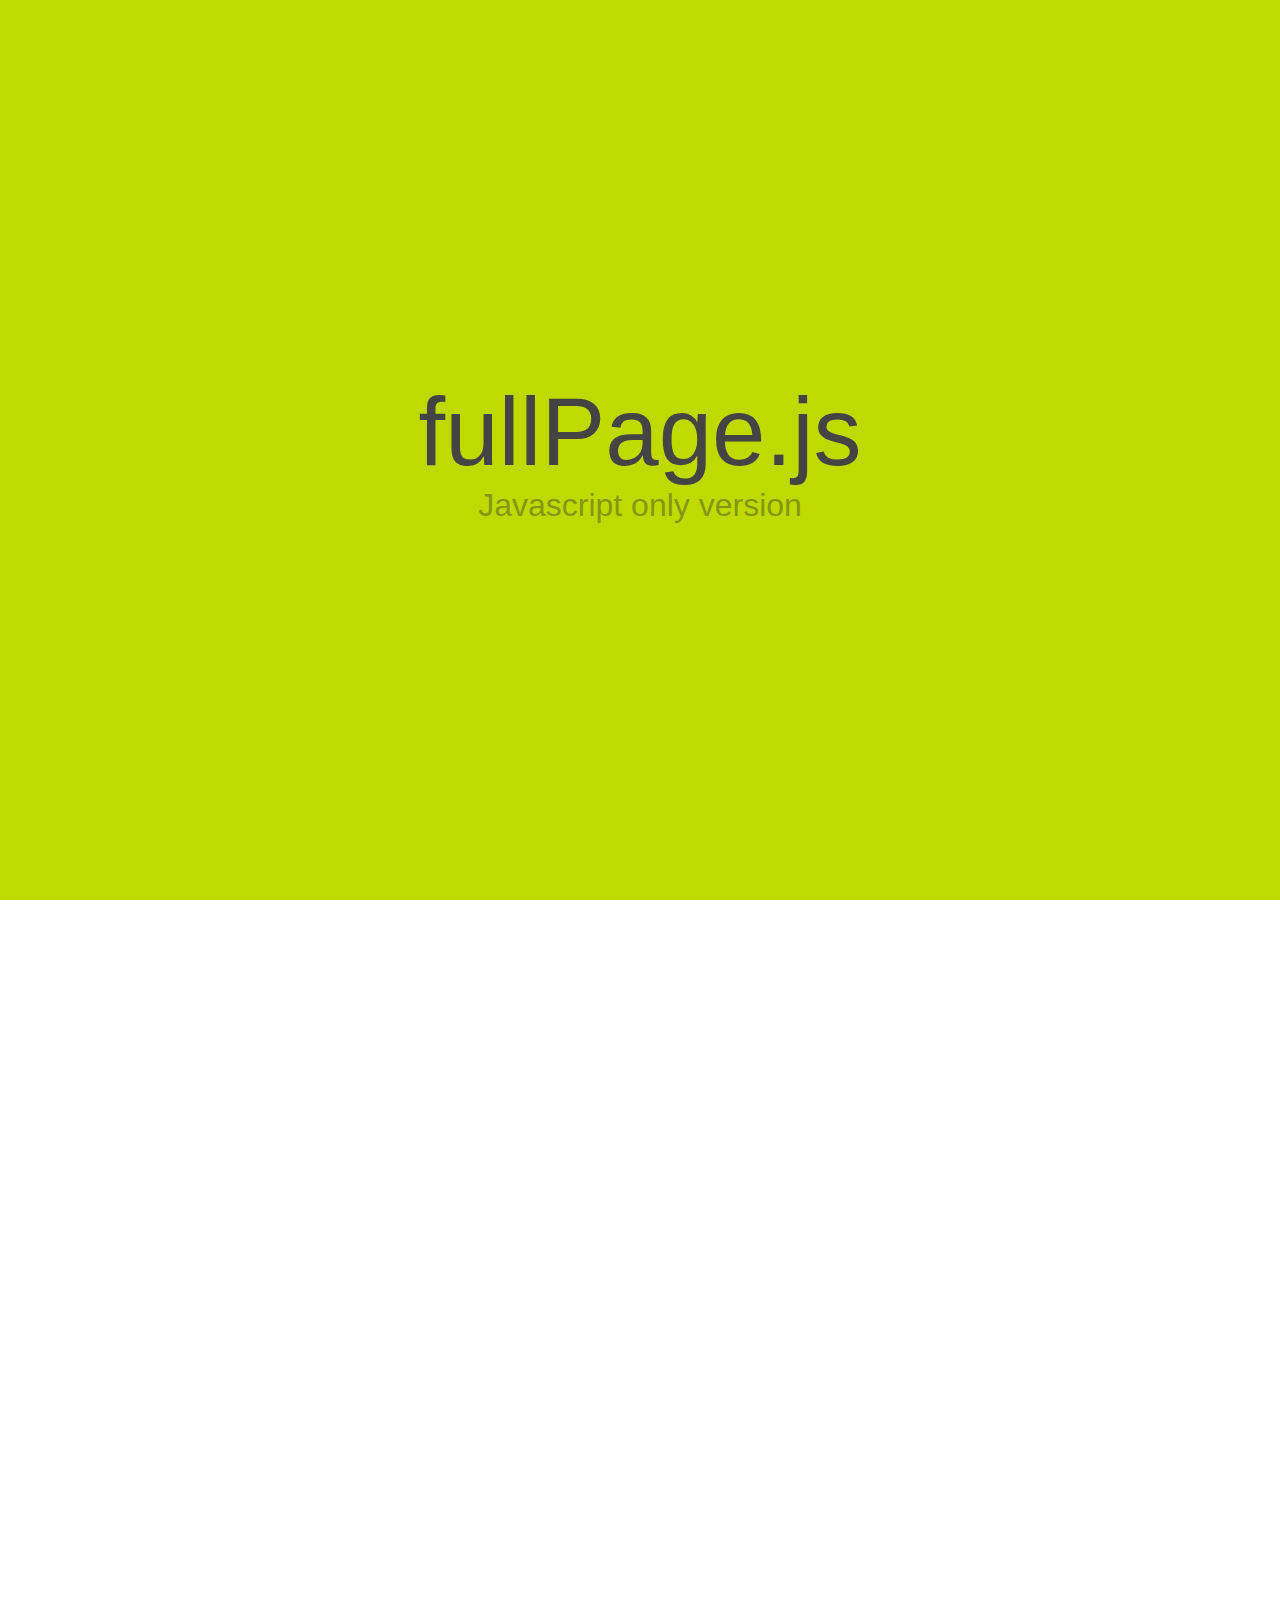
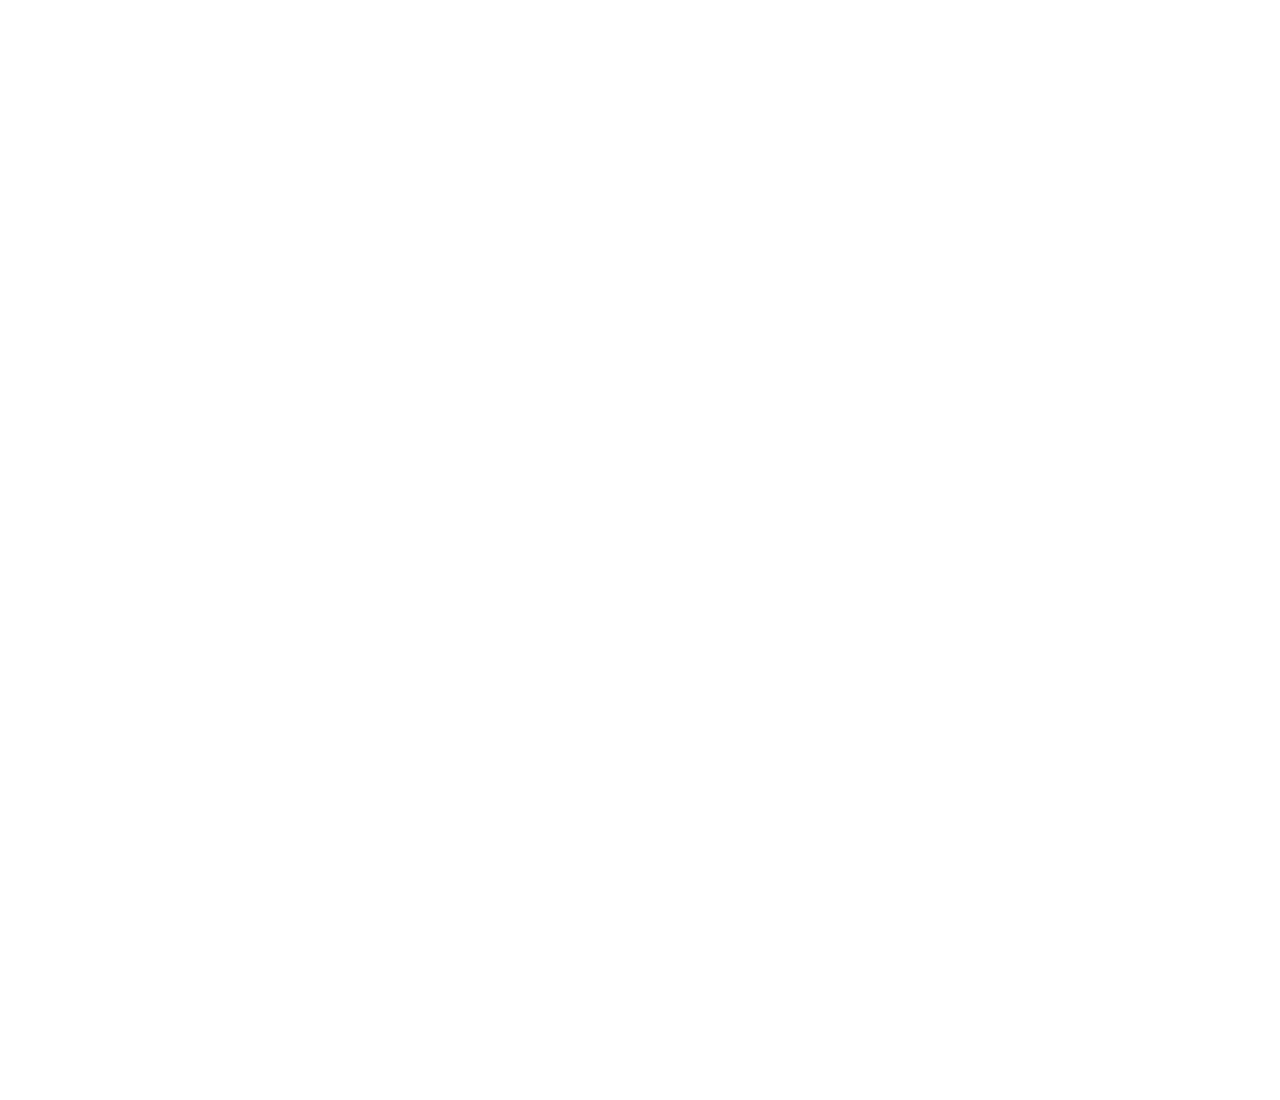
<file: fullPage/pure javascript (Alpha)/demo.html>
<!DOCTYPE html>
<html xmlns="http://www.w3.org/1999/xhtml">

<head>
	<meta http-equiv="Content-Type" content="text/html; charset=utf-8" />
	<title>fullPage.js - Pure Javascript version</title>
	<meta name="author" content="Alvaro Trigo Lopez" />
	<meta name="description" content="fullPage plugin by Alvaro Trigo. Pure javascript version of full screen slider." />
	<meta name="keywords"  content="fullpage,jquery,alvaro,trigo,plugin,fullscren,screen,full,iphone5,apple,pure,javascript,slider,hijacking" />
	<meta name="Resource-type" content="Document" />


	<link rel="stylesheet" type="text/css" href="javascript.fullPage.css" />

	<style>
		/* Reset CSS
		 * --------------------------------------- */
		body,div,dl,dt,dd,ul,ol,li,h1,h2,h3,h4,h5,h6,pre,
		form,fieldset,input,textarea,p,blockquote,th,td {
		    padding: 0;
		    margin: 0;
		}
		a{
			text-decoration:none;
		}
		table {
		    border-spacing: 0;
		}
		fieldset,img {
		    border: 0;
		}
		address,caption,cite,code,dfn,em,strong,th,var {
		    font-weight: normal;
		    font-style: normal;
		}
		strong{
			font-weight: bold;
		}
		ol,ul {
		    list-style: none;
		    margin:0;
		    padding:0;
		}
		caption,th {
		    text-align: left;

		}
		h1,h2,h3,h4,h5,h6 {
		    font-weight: normal;
		    font-size: 100%;
		    margin:0;
		    padding:0;
		    color:#444;
		}
		q:before,q:after {
		    content:'';
		}
		abbr,acronym { border: 0;
		}


		/* Custom CSS
		 * --------------------------------------- */
		body{
			font-family: arial,helvetica;
			color: #F2F2F2;
		}
		h1{
			font-size: 6em;
		}
		p{
			font-size: 2em;
		}
		.content{
			position: relative;
			top: 50%;
			transform: translateY(-50%);
			text-align: center;
		}

		/* Section 1
		 * --------------------------------------- */
		#section0{
			background-color: #BFDA00;
		}
		#section0 h1{
			color: #444;
		}
		#section0 p{
			color: #333;
			opacity: 0.4;
		}


		/* Section 2
		 * --------------------------------------- */
		#section1{
			background-color: #2EBE21;
		}
		#section1 h1{
			color: #fff;
		}
		#section1 p{
			opacity: 0.8;
		}


		/* Section 3
		 * --------------------------------------- */
		#section2{
			background-color: #2C3E50;
		}
		#section2 h1{
			color: #F2F2F2;
		}
		#section2 p{
			opacity: 0.6;
		}
	</style>
</head>
<body>


<div id="fullpage">
	<div class="section " id="section0">
		<div class="content">
			<h1>fullPage.js</h1>
			<p>Javascript only version</p>
		</div>
	</div>
	<div class="section" id="section1">
		<div class="slide" id="slide1">
			<div class="content">
				<h1>No need for jQuery</h1>
				<p>
					5 Kb gzipped!!
				</p>
				<p>
		      		Improve the loading time of your site!
				</p>
			</div>
		</div>
		<div class="slide" id="slide2">
			<div class="content">
				<h1>Slides too!</h1>
			</div>
		</div>
		<div class="slide" id="slide2">
			<div class="content">
				<h1>More slides!</h1>
			</div>
		</div>
	</div>
	<div class="section" id="section2">
		<div class="content">
			<h1>Compatible</h1>
			<p>IE 8+ support.</p>
		</div>
	</div>
</div>

<script type="text/javascript" src="javascript.fullPage.js"></script>
<script type="text/javascript">
	fullpage.initialize('#fullpage', {
		anchors: ['firstPage', 'secondPage', '3rdPage', '4thpage', 'lastPage'],
		menu: '#menu',
		css3:true
	});

</script>

</body>
</html>
</file>
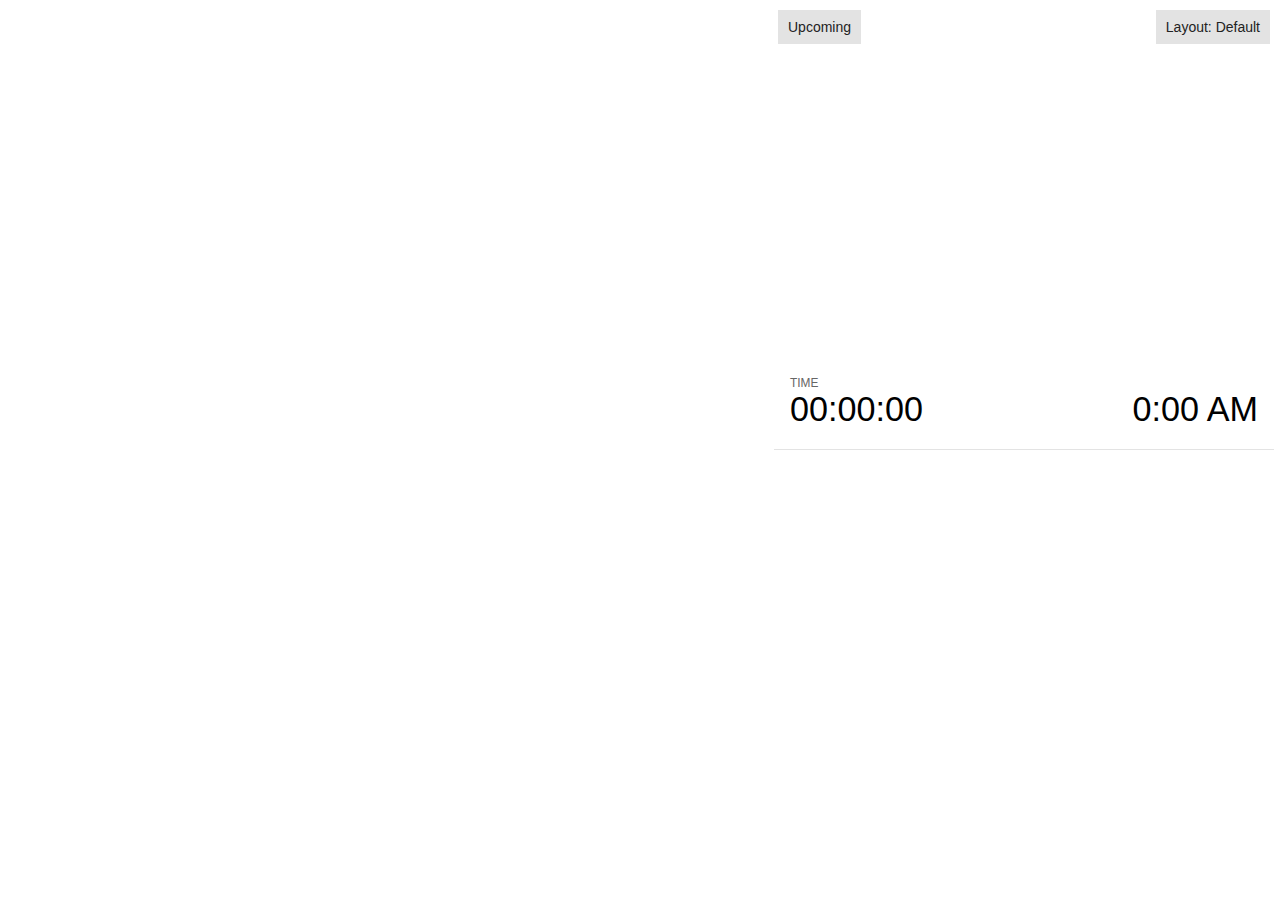
<file: Aboutpage/plugin/notes/notes.html>
<!doctype html>
<html lang="en">
	<head>
		<meta charset="utf-8">

		<title>reveal.js - Slide Notes</title>

		<style>
			body {
				font-family: Helvetica;
				font-size: 18px;
			}

			#current-slide,
			#upcoming-slide,
			#speaker-controls {
				padding: 6px;
				box-sizing: border-box;
				-moz-box-sizing: border-box;
			}

			#current-slide iframe,
			#upcoming-slide iframe {
				width: 100%;
				height: 100%;
				border: 1px solid #ddd;
			}

			#current-slide .label,
			#upcoming-slide .label {
				position: absolute;
				top: 10px;
				left: 10px;
				z-index: 2;
			}

			.overlay-element {
				height: 34px;
				line-height: 34px;
				padding: 0 10px;
				text-shadow: none;
				background: rgba( 220, 220, 220, 0.8 );
				color: #222;
				font-size: 14px;
			}

			.overlay-element.interactive:hover {
				background: rgba( 220, 220, 220, 1 );
			}

			#current-slide {
				position: absolute;
				width: 60%;
				height: 100%;
				top: 0;
				left: 0;
				padding-right: 0;
			}

			#upcoming-slide {
				position: absolute;
				width: 40%;
				height: 40%;
				right: 0;
				top: 0;
			}

			/* Speaker controls */
			#speaker-controls {
				position: absolute;
				top: 40%;
				right: 0;
				width: 40%;
				height: 60%;
				overflow: auto;
				font-size: 18px;
			}

				.speaker-controls-time.hidden,
				.speaker-controls-notes.hidden {
					display: none;
				}

				.speaker-controls-time .label,
				.speaker-controls-pace .label,
				.speaker-controls-notes .label {
					text-transform: uppercase;
					font-weight: normal;
					font-size: 0.66em;
					color: #666;
					margin: 0;
				}

				.speaker-controls-time, .speaker-controls-pace {
					border-bottom: 1px solid rgba( 200, 200, 200, 0.5 );
					margin-bottom: 10px;
					padding: 10px 16px;
					padding-bottom: 20px;
					cursor: pointer;
				}

				.speaker-controls-time .reset-button {
					opacity: 0;
					float: right;
					color: #666;
					text-decoration: none;
				}
				.speaker-controls-time:hover .reset-button {
					opacity: 1;
				}

				.speaker-controls-time .timer,
				.speaker-controls-time .clock {
					width: 50%;
				}

				.speaker-controls-time .timer,
				.speaker-controls-time .clock,
				.speaker-controls-time .pacing .hours-value,
				.speaker-controls-time .pacing .minutes-value,
				.speaker-controls-time .pacing .seconds-value {
					font-size: 1.9em;
				}

				.speaker-controls-time .timer {
					float: left;
				}

				.speaker-controls-time .clock {
					float: right;
					text-align: right;
				}

				.speaker-controls-time span.mute {
					opacity: 0.3;
				}

				.speaker-controls-time .pacing-title {
					margin-top: 5px;
				}

				.speaker-controls-time .pacing.ahead {
					color: blue;
				}

				.speaker-controls-time .pacing.on-track {
					color: green;
				}

				.speaker-controls-time .pacing.behind {
					color: red;
				}

				.speaker-controls-notes {
					padding: 10px 16px;
				}

				.speaker-controls-notes .value {
					margin-top: 5px;
					line-height: 1.4;
					font-size: 1.2em;
				}

			/* Layout selector */
			#speaker-layout {
				position: absolute;
				top: 10px;
				right: 10px;
				color: #222;
				z-index: 10;
			}
				#speaker-layout select {
					position: absolute;
					width: 100%;
					height: 100%;
					top: 0;
					left: 0;
					border: 0;
					box-shadow: 0;
					cursor: pointer;
					opacity: 0;

					font-size: 1em;
					background-color: transparent;

					-moz-appearance: none;
					-webkit-appearance: none;
					-webkit-tap-highlight-color: rgba(0, 0, 0, 0);
				}

				#speaker-layout select:focus {
					outline: none;
					box-shadow: none;
				}

			.clear {
				clear: both;
			}

			/* Speaker layout: Wide */
			body[data-speaker-layout="wide"] #current-slide,
			body[data-speaker-layout="wide"] #upcoming-slide {
				width: 50%;
				height: 45%;
				padding: 6px;
			}

			body[data-speaker-layout="wide"] #current-slide {
				top: 0;
				left: 0;
			}

			body[data-speaker-layout="wide"] #upcoming-slide {
				top: 0;
				left: 50%;
			}

			body[data-speaker-layout="wide"] #speaker-controls {
				top: 45%;
				left: 0;
				width: 100%;
				height: 50%;
				font-size: 1.25em;
			}

			/* Speaker layout: Tall */
			body[data-speaker-layout="tall"] #current-slide,
			body[data-speaker-layout="tall"] #upcoming-slide {
				width: 45%;
				height: 50%;
				padding: 6px;
			}

			body[data-speaker-layout="tall"] #current-slide {
				top: 0;
				left: 0;
			}

			body[data-speaker-layout="tall"] #upcoming-slide {
				top: 50%;
				left: 0;
			}

			body[data-speaker-layout="tall"] #speaker-controls {
				padding-top: 40px;
				top: 0;
				left: 45%;
				width: 55%;
				height: 100%;
				font-size: 1.25em;
			}

			/* Speaker layout: Notes only */
			body[data-speaker-layout="notes-only"] #current-slide,
			body[data-speaker-layout="notes-only"] #upcoming-slide {
				display: none;
			}

			body[data-speaker-layout="notes-only"] #speaker-controls {
				padding-top: 40px;
				top: 0;
				left: 0;
				width: 100%;
				height: 100%;
				font-size: 1.25em;
			}

			@media screen and (max-width: 1080px) {
				body[data-speaker-layout="default"] #speaker-controls {
					font-size: 16px;
				}
			}

			@media screen and (max-width: 900px) {
				body[data-speaker-layout="default"] #speaker-controls {
					font-size: 14px;
				}
			}

			@media screen and (max-width: 800px) {
				body[data-speaker-layout="default"] #speaker-controls {
					font-size: 12px;
				}
			}

		</style>
	</head>

	<body>

		<div id="current-slide"></div>
		<div id="upcoming-slide"><span class="overlay-element label">Upcoming</span></div>
		<div id="speaker-controls">
			<div class="speaker-controls-time">
				<h4 class="label">Time <span class="reset-button">Click to Reset</span></h4>
				<div class="clock">
					<span class="clock-value">0:00 AM</span>
				</div>
				<div class="timer">
					<span class="hours-value">00</span><span class="minutes-value">:00</span><span class="seconds-value">:00</span>
				</div>
				<div class="clear"></div>

				<h4 class="label pacing-title" style="display: none">Pacing – Time to finish current slide</h4>
				<div class="pacing" style="display: none">
					<span class="hours-value">00</span><span class="minutes-value">:00</span><span class="seconds-value">:00</span>
				</div>
			</div>

			<div class="speaker-controls-notes hidden">
				<h4 class="label">Notes</h4>
				<div class="value"></div>
			</div>
		</div>
		<div id="speaker-layout" class="overlay-element interactive">
			<span class="speaker-layout-label"></span>
			<select class="speaker-layout-dropdown"></select>
		</div>

		<script src="../../plugin/markdown/marked.js"></script>
		<script>

			(function() {

				var notes,
					notesValue,
					currentState,
					currentSlide,
					upcomingSlide,
					layoutLabel,
					layoutDropdown,
					connected = false;

				var SPEAKER_LAYOUTS = {
					'default': 'Default',
					'wide': 'Wide',
					'tall': 'Tall',
					'notes-only': 'Notes only'
				};

				setupLayout();

				window.addEventListener( 'message', function( event ) {

					var data = JSON.parse( event.data );

					// The overview mode is only useful to the reveal.js instance
					// where navigation occurs so we don't sync it
					if( data.state ) delete data.state.overview;

					// Messages sent by the notes plugin inside of the main window
					if( data && data.namespace === 'reveal-notes' ) {
						if( data.type === 'connect' ) {
							handleConnectMessage( data );
						}
						else if( data.type === 'state' ) {
							handleStateMessage( data );
						}
					}
					// Messages sent by the reveal.js inside of the current slide preview
					else if( data && data.namespace === 'reveal' ) {
						if( /ready/.test( data.eventName ) ) {
							// Send a message back to notify that the handshake is complete
							window.opener.postMessage( JSON.stringify({ namespace: 'reveal-notes', type: 'connected'} ), '*' );
						}
						else if( /slidechanged|fragmentshown|fragmenthidden|paused|resumed/.test( data.eventName ) && currentState !== JSON.stringify( data.state ) ) {

							window.opener.postMessage( JSON.stringify({ method: 'setState', args: [ data.state ]} ), '*' );

						}
					}

				} );

				/**
				 * Called when the main window is trying to establish a
				 * connection.
				 */
				function handleConnectMessage( data ) {

					if( connected === false ) {
						connected = true;

						setupIframes( data );
						setupKeyboard();
						setupNotes();
						setupTimer();
					}

				}

				/**
				 * Called when the main window sends an updated state.
				 */
				function handleStateMessage( data ) {

					// Store the most recently set state to avoid circular loops
					// applying the same state
					currentState = JSON.stringify( data.state );

					// No need for updating the notes in case of fragment changes
					if ( data.notes ) {
						notes.classList.remove( 'hidden' );
						notesValue.style.whiteSpace = data.whitespace;
						if( data.markdown ) {
							notesValue.innerHTML = marked( data.notes );
						}
						else {
							notesValue.innerHTML = data.notes;
						}
					}
					else {
						notes.classList.add( 'hidden' );
					}

					// Update the note slides
					currentSlide.contentWindow.postMessage( JSON.stringify({ method: 'setState', args: [ data.state ] }), '*' );
					upcomingSlide.contentWindow.postMessage( JSON.stringify({ method: 'setState', args: [ data.state ] }), '*' );
					upcomingSlide.contentWindow.postMessage( JSON.stringify({ method: 'next' }), '*' );

				}

				// Limit to max one state update per X ms
				handleStateMessage = debounce( handleStateMessage, 200 );

				/**
				 * Forward keyboard events to the current slide window.
				 * This enables keyboard events to work even if focus
				 * isn't set on the current slide iframe.
				 */
				function setupKeyboard() {

					document.addEventListener( 'keydown', function( event ) {
						currentSlide.contentWindow.postMessage( JSON.stringify({ method: 'triggerKey', args: [ event.keyCode ] }), '*' );
					} );

				}

				/**
				 * Creates the preview iframes.
				 */
				function setupIframes( data ) {

					var params = [
						'receiver',
						'progress=false',
						'history=false',
						'transition=none',
						'autoSlide=0',
						'backgroundTransition=none'
					].join( '&' );

					var urlSeparator = /\?/.test(data.url) ? '&' : '?';
					var hash = '#/' + data.state.indexh + '/' + data.state.indexv;
					var currentURL = data.url + urlSeparator + params + '&postMessageEvents=true' + hash;
					var upcomingURL = data.url + urlSeparator + params + '&controls=false' + hash;

					currentSlide = document.createElement( 'iframe' );
					currentSlide.setAttribute( 'width', 1280 );
					currentSlide.setAttribute( 'height', 1024 );
					currentSlide.setAttribute( 'src', currentURL );
					document.querySelector( '#current-slide' ).appendChild( currentSlide );

					upcomingSlide = document.createElement( 'iframe' );
					upcomingSlide.setAttribute( 'width', 640 );
					upcomingSlide.setAttribute( 'height', 512 );
					upcomingSlide.setAttribute( 'src', upcomingURL );
					document.querySelector( '#upcoming-slide' ).appendChild( upcomingSlide );

				}

				/**
				 * Setup the notes UI.
				 */
				function setupNotes() {

					notes = document.querySelector( '.speaker-controls-notes' );
					notesValue = document.querySelector( '.speaker-controls-notes .value' );

				}

				function getTimings() {

					var slides = Reveal.getSlides();
					var defaultTiming = Reveal.getConfig().defaultTiming;
					if (defaultTiming == null) {
						return null;
					}
					var timings = [];
					for ( var i in slides ) {
						var slide = slides[i];
						var timing = defaultTiming;
						if( slide.hasAttribute( 'data-timing' )) {
							var t = slide.getAttribute( 'data-timing' );
							timing = parseInt(t);
							if( isNaN(timing) ) {
								console.warn("Could not parse timing '" + t + "' of slide " + i + "; using default of " + defaultTiming);
								timing = defaultTiming;
							}
						}
						timings.push(timing);
					}
					return timings;

				}

				/**
				 * Return the number of seconds allocated for presenting
				 * all slides up to and including this one.
				 */
				function getTimeAllocated(timings) {

					var slides = Reveal.getSlides();
					var allocated = 0;
					var currentSlide = Reveal.getSlidePastCount();
					for (var i in slides.slice(0, currentSlide + 1)) {
						allocated += timings[i];
					}
					return allocated;

				}

				/**
				 * Create the timer and clock and start updating them
				 * at an interval.
				 */
				function setupTimer() {

					var start = new Date(),
					timeEl = document.querySelector( '.speaker-controls-time' ),
					clockEl = timeEl.querySelector( '.clock-value' ),
					hoursEl = timeEl.querySelector( '.hours-value' ),
					minutesEl = timeEl.querySelector( '.minutes-value' ),
					secondsEl = timeEl.querySelector( '.seconds-value' ),
					pacingTitleEl = timeEl.querySelector( '.pacing-title' ),
					pacingEl = timeEl.querySelector( '.pacing' ),
					pacingHoursEl = pacingEl.querySelector( '.hours-value' ),
					pacingMinutesEl = pacingEl.querySelector( '.minutes-value' ),
					pacingSecondsEl = pacingEl.querySelector( '.seconds-value' );

					var timings = getTimings();
					if (timings !== null) {
						pacingTitleEl.style.removeProperty('display');
						pacingEl.style.removeProperty('display');
					}

					function _displayTime( hrEl, minEl, secEl, time) {

						var sign = Math.sign(time) == -1 ? "-" : "";
						time = Math.abs(Math.round(time / 1000));
						var seconds = time % 60;
						var minutes = Math.floor( time / 60 ) % 60 ;
						var hours = Math.floor( time / ( 60 * 60 )) ;
						hrEl.innerHTML = sign + zeroPadInteger( hours );
						if (hours == 0) {
							hrEl.classList.add( 'mute' );
						}
						else {
							hrEl.classList.remove( 'mute' );
						}
						minEl.innerHTML = ':' + zeroPadInteger( minutes );
						if (hours == 0 && minutes == 0) {
							minEl.classList.add( 'mute' );
						}
						else {
							minEl.classList.remove( 'mute' );
						}
						secEl.innerHTML = ':' + zeroPadInteger( seconds );
					}

					function _updateTimer() {

						var diff, hours, minutes, seconds,
						now = new Date();

						diff = now.getTime() - start.getTime();

						clockEl.innerHTML = now.toLocaleTimeString( 'en-US', { hour12: true, hour: '2-digit', minute:'2-digit' } );
						_displayTime( hoursEl, minutesEl, secondsEl, diff );
						if (timings !== null) {
							_updatePacing(diff);
						}

					}

					function _updatePacing(diff) {

						var slideEndTiming = getTimeAllocated(timings) * 1000;
						var currentSlide = Reveal.getSlidePastCount();
						var currentSlideTiming = timings[currentSlide] * 1000;
						var timeLeftCurrentSlide = slideEndTiming - diff;
						if (timeLeftCurrentSlide < 0) {
							pacingEl.className = 'pacing behind';
						}
						else if (timeLeftCurrentSlide < currentSlideTiming) {
							pacingEl.className = 'pacing on-track';
						}
						else {
							pacingEl.className = 'pacing ahead';
						}
						_displayTime( pacingHoursEl, pacingMinutesEl, pacingSecondsEl, timeLeftCurrentSlide );

					}

					// Update once directly
					_updateTimer();

					// Then update every second
					setInterval( _updateTimer, 1000 );

					function _resetTimer() {

						if (timings == null) {
							start = new Date();
						}
						else {
							// Reset timer to beginning of current slide
							var slideEndTiming = getTimeAllocated(timings) * 1000;
							var currentSlide = Reveal.getSlidePastCount();
							var currentSlideTiming = timings[currentSlide] * 1000;
							var previousSlidesTiming = slideEndTiming - currentSlideTiming;
							var now = new Date();
							start = new Date(now.getTime() - previousSlidesTiming);
						}
						_updateTimer();

					}

					timeEl.addEventListener( 'click', function() {
						_resetTimer();
						return false;
					} );

				}

				/**
				 * Sets up the speaker view layout and layout selector.
				 */
				function setupLayout() {

					layoutDropdown = document.querySelector( '.speaker-layout-dropdown' );
					layoutLabel = document.querySelector( '.speaker-layout-label' );

					// Render the list of available layouts
					for( var id in SPEAKER_LAYOUTS ) {
						var option = document.createElement( 'option' );
						option.setAttribute( 'value', id );
						option.textContent = SPEAKER_LAYOUTS[ id ];
						layoutDropdown.appendChild( option );
					}

					// Monitor the dropdown for changes
					layoutDropdown.addEventListener( 'change', function( event ) {

						setLayout( layoutDropdown.value );

					}, false );

					// Restore any currently persisted layout
					setLayout( getLayout() );

				}

				/**
				 * Sets a new speaker view layout. The layout is persisted
				 * in local storage.
				 */
				function setLayout( value ) {

					var title = SPEAKER_LAYOUTS[ value ];

					layoutLabel.innerHTML = 'Layout' + ( title ? ( ': ' + title ) : '' );
					layoutDropdown.value = value;

					document.body.setAttribute( 'data-speaker-layout', value );

					// Persist locally
					if( supportsLocalStorage() ) {
						window.localStorage.setItem( 'reveal-speaker-layout', value );
					}

				}

				/**
				 * Returns the ID of the most recently set speaker layout
				 * or our default layout if none has been set.
				 */
				function getLayout() {

					if( supportsLocalStorage() ) {
						var layout = window.localStorage.getItem( 'reveal-speaker-layout' );
						if( layout ) {
							return layout;
						}
					}

					// Default to the first record in the layouts hash
					for( var id in SPEAKER_LAYOUTS ) {
						return id;
					}

				}

				function supportsLocalStorage() {

					try {
						localStorage.setItem('test', 'test');
						localStorage.removeItem('test');
						return true;
					}
					catch( e ) {
						return false;
					}

				}

				function zeroPadInteger( num ) {

					var str = '00' + parseInt( num );
					return str.substring( str.length - 2 );

				}

				/**
				 * Limits the frequency at which a function can be called.
				 */
				function debounce( fn, ms ) {

					var lastTime = 0,
						timeout;

					return function() {

						var args = arguments;
						var context = this;

						clearTimeout( timeout );

						var timeSinceLastCall = Date.now() - lastTime;
						if( timeSinceLastCall > ms ) {
							fn.apply( context, args );
							lastTime = Date.now();
						}
						else {
							timeout = setTimeout( function() {
								fn.apply( context, args );
								lastTime = Date.now();
							}, ms - timeSinceLastCall );
						}

					}

				}

			})();

		</script>
	</body>
</html>
</file>
<file: fullPage/pure javascript (Alpha)/javascript.fullPage.css>
/**
 * fullPage Pure Javascript v.0.0.9 (Alpha) - Not support given until Beta version.
 * https://github.com/alvarotrigo/fullPage.js
 * MIT licensed
 *
 * Copyright (C) 2013 alvarotrigo.com - A project by Alvaro Trigo
 */
html.fp-enabled,
.fp-enabled body {
    margin: 0;
    padding: 0;
    overflow:hidden;

    /*Avoid flicker on slides transitions for mobile phones #336 */
    -webkit-tap-highlight-color: rgba(0,0,0,0);
}
#superContainer {
    height: 100%;
    position: relative;

    /* Touch detection for Windows 8 */
    -ms-touch-action: none;

    /* IE 11 on Windows Phone 8.1*/
    touch-action: none;
}
.fp-section {
    position: relative;
    -webkit-box-sizing: border-box; /* Safari<=5 Android<=3 */
    -moz-box-sizing: border-box; /* <=28 */
    box-sizing: border-box;
    height:100%;
}
.fp-slide {
    float: left;
}
.fp-slide, .fp-slidesContainer {
    height: 100%;
    display: block;
}
.fp-slides {
    z-index:1;
    height: 100%;
    overflow: hidden;
    position: relative;
    -webkit-transition: all 0.3s ease-out; /* Safari<=6 Android<=4.3 */
    transition: all 0.3s ease-out;
}
.fp-section.fp-table, .fp-slide.fp-table {
    display: table;
    table-layout:fixed;
    width: 100%;
    height:100%;
}
.fp-tableCell {
    display: table-cell;
    vertical-align: middle;
    width: 100%;
    height: 100%;
}
.fp-slidesContainer {
    float: left;
    position: relative;
}
.fp-controlArrow {
    position: absolute;
    z-index: 4;
    top: 50%;
    cursor: pointer;
    width: 0;
    height: 0;
    border-style: solid;
    margin-top: -38px;
}
.fp-controlArrow.fp-prev {
    left: 15px;
    width: 0;
    border-width: 38.5px 34px 38.5px 0;
    border-color: transparent #fff transparent transparent;
}
.fp-controlArrow.fp-next {
    right: 15px;
    border-width: 38.5px 0 38.5px 34px;
    border-color: transparent transparent transparent #fff;
}
.fp-scrollable {
    overflow: scroll;

}
.fp-notransition {
    -webkit-transition: none !important;
    transition: none !important;
}
#fp-nav {
    position: fixed;
    z-index: 100;
    margin-top: -32px;
    top: 50%;
    opacity: 1;
}
#fp-nav.right {
    right: 17px;
}
#fp-nav.left {
    left: 17px;
}
.fp-slidesNav{
    position: absolute;
    z-index: 4;
    left: 50%;
    opacity: 1;
}
.fp-slidesNav.bottom {
    bottom: 17px;
}
.fp-slidesNav.top {
    top: 17px;
}
#fp-nav ul,
.fp-slidesNav ul {
  margin: 0;
  padding: 0;
}
#fp-nav ul li,
.fp-slidesNav ul li {
    display: block;
    width: 14px;
    height: 13px;
    margin: 7px;
    position:relative;
}
.fp-slidesNav ul li {
    display: inline-block;
}
#fp-nav ul li a,
.fp-slidesNav ul li a {
    display: block;
    position: relative;
    z-index: 1;
    width: 100%;
    height: 100%;
    cursor: pointer;
    text-decoration: none;
}
#fp-nav ul li a.active span,
.fp-slidesNav ul li a.active span,
#fp-nav ul li:hover a.active span,
.fp-slidesNav ul li:hover a.active span{
    height: 12px;
    width: 12px;
    margin: -6px 0 0 -6px;
    border-radius: 100%;
}
#fp-nav ul li a span,
.fp-slidesNav ul li a span {
    border-radius: 50%;
    position: absolute;
    z-index: 1;
    height: 4px;
    width: 4px;
    border: 0;
    background: #333;
    left: 50%;
    top: 50%;
    margin: -2px 0 0 -2px;
    -webkit-transition: all 0.1s ease-in-out;
    -moz-transition: all 0.1s ease-in-out;
    -o-transition: all 0.1s ease-in-out;
    transition: all 0.1s ease-in-out;
}
#fp-nav ul li .fp-tooltip {
    position: absolute;
    top: -2px;
    color: #fff;
    font-size: 14px;
    font-family: arial, helvetica, sans-serif;
    white-space: nowrap;
    max-width: 220px;
    overflow: hidden;
    display: block;
    opacity: 0;
    width: 0;
}
#fp-nav ul li:hover .fp-tooltip,
#fp-nav.fp-show-active a.active + .fp-tooltip{
    -webkit-transition: opacity 0.2s ease-in;
    transition: opacity 0.2s ease-in;
    width: auto;
    opacity: 1;
}
#fp-nav ul li .fp-tooltip.right {
    right: 20px;
}
#fp-nav ul li .fp-tooltip.left {
    left: 20px;
}
</file>
